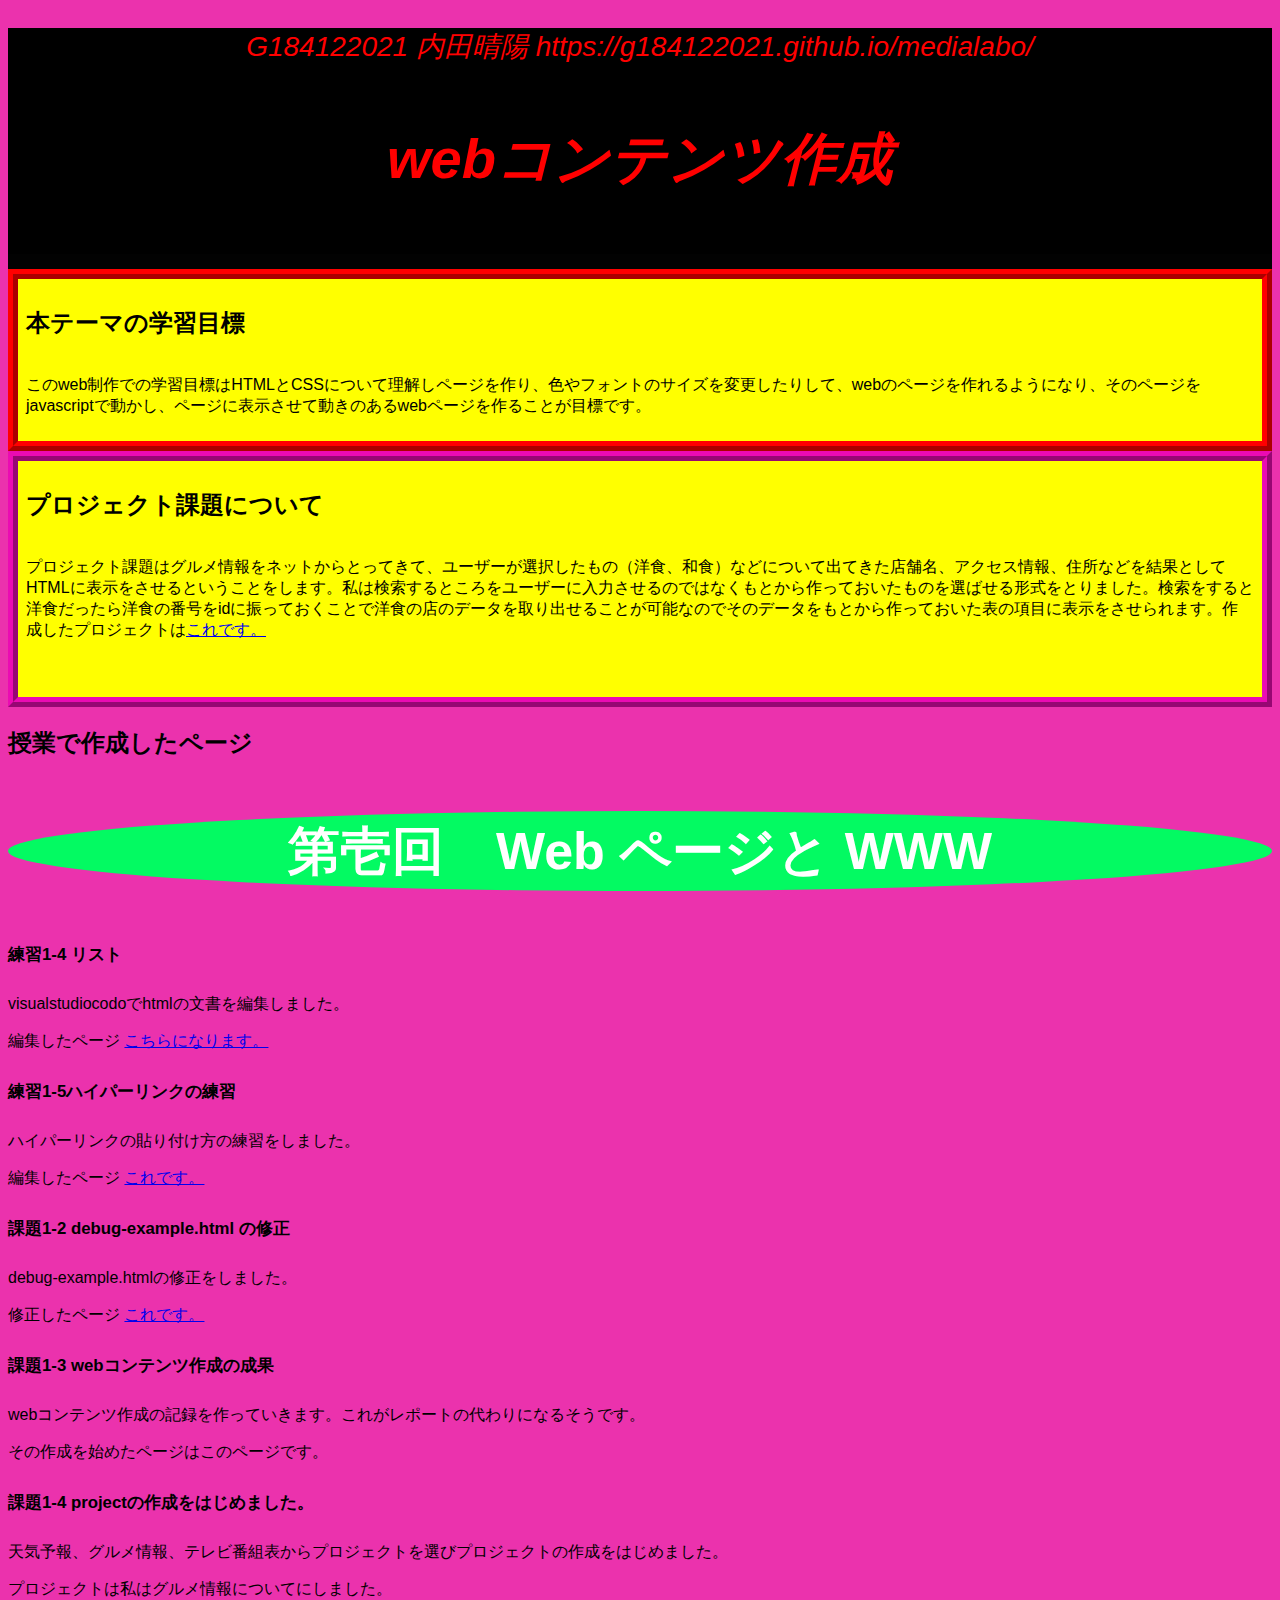
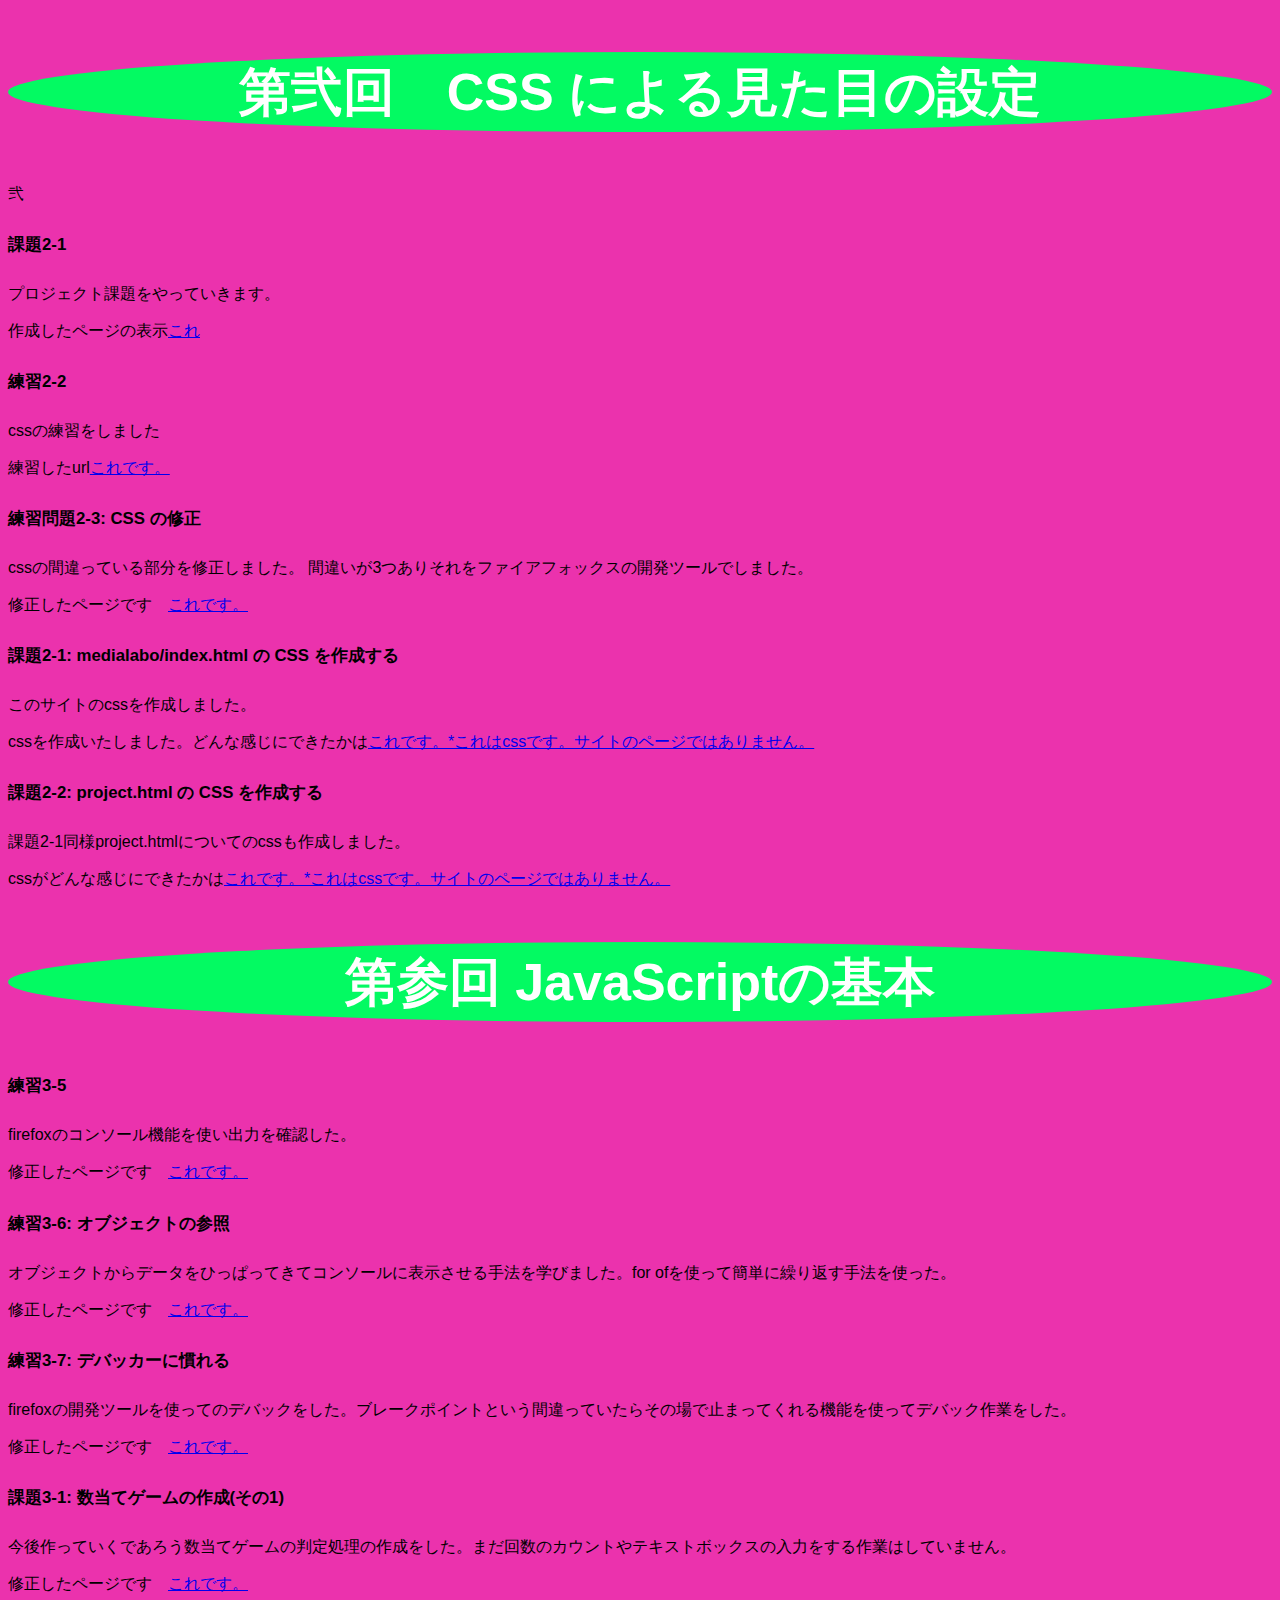
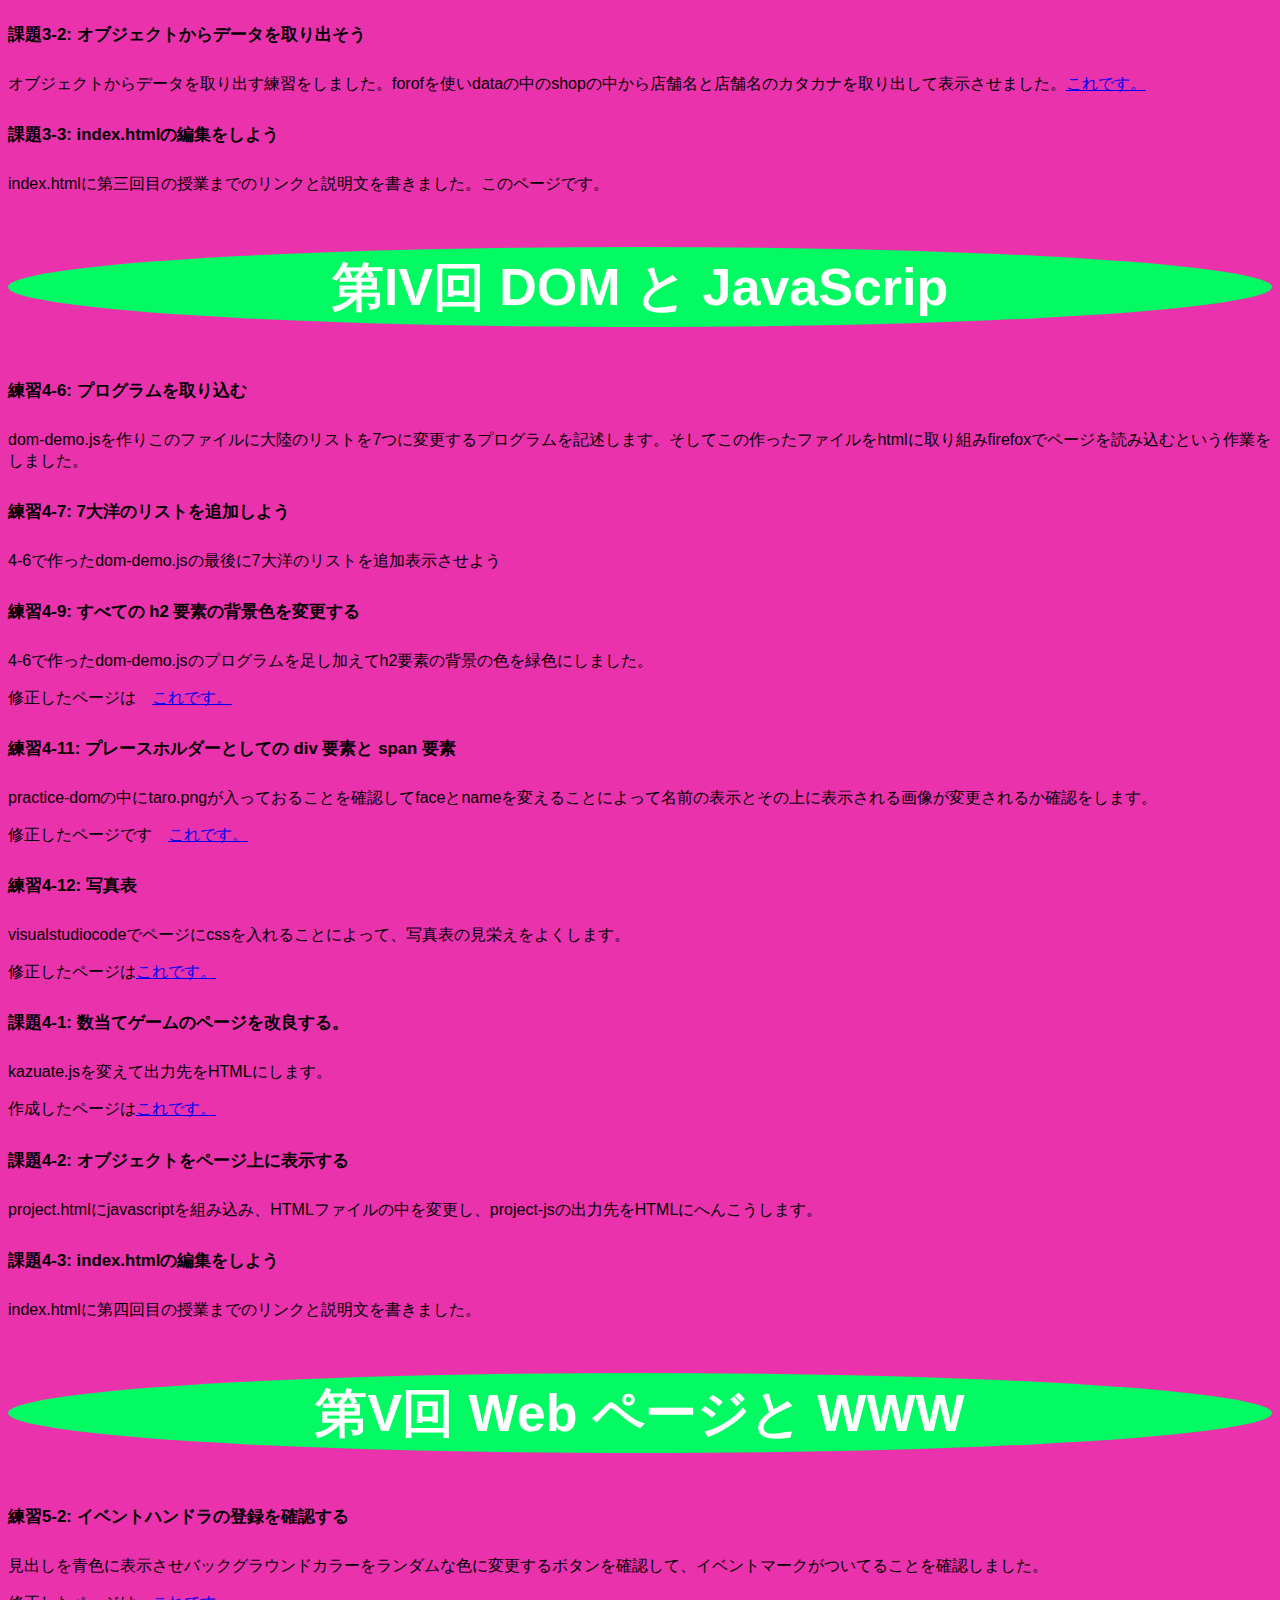
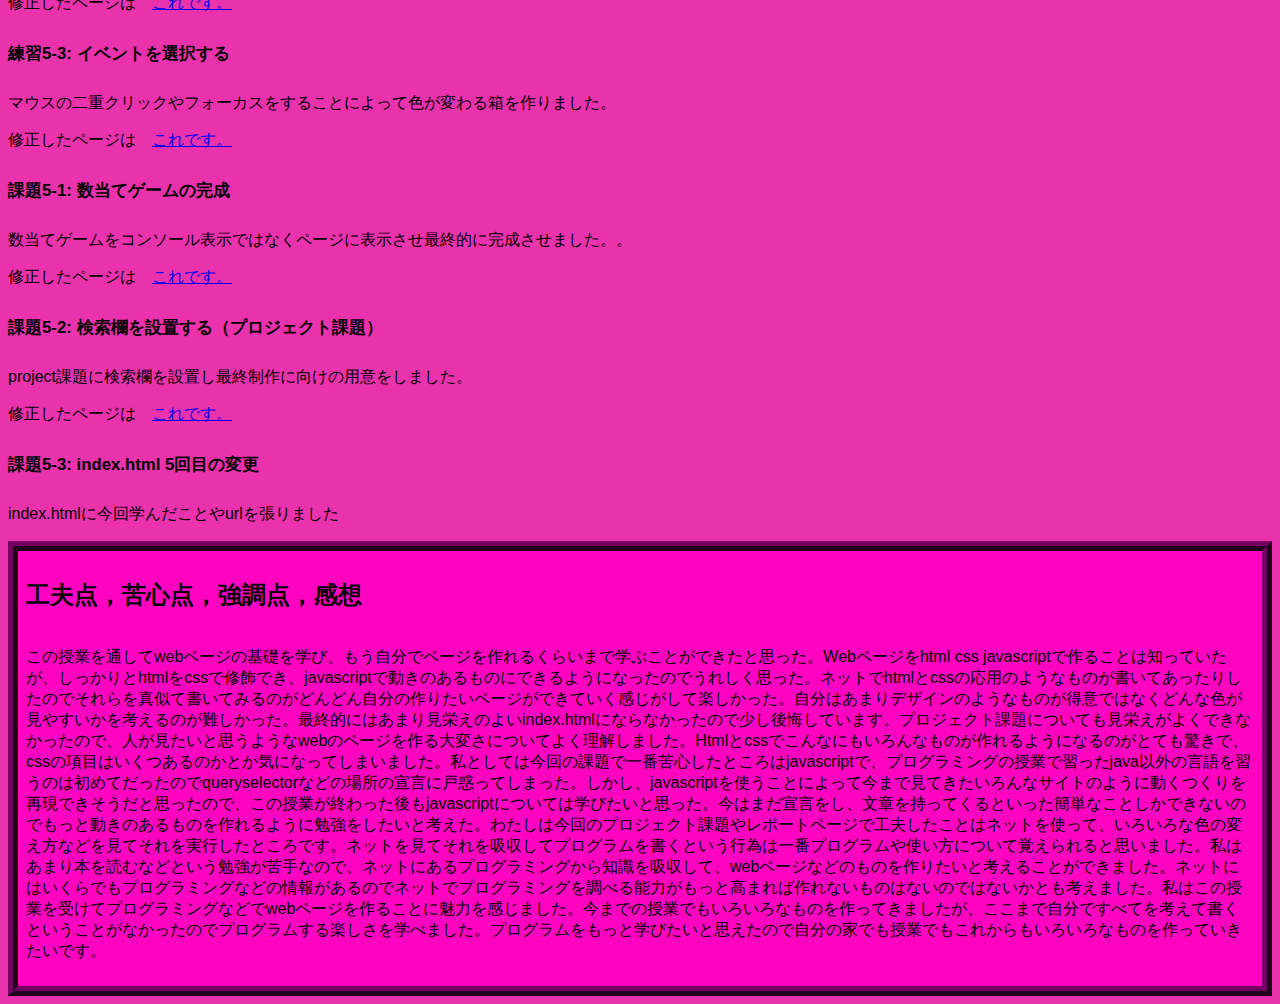
<file: index.html>
<!DOCTYPE html>
<html>
  <head>
    <meta charset="utf-8">
    <title>webコンテンツ作成</title>
    <link rel="stylesheet" href="style.css">
  </head>
  <body>
    <header>
    <p>G184122021 内田晴陽 https://g184122021.github.io/medialabo/</p>
    <h1>
      <p>webコンテンツ作成</p>
    </h1>
  </header>
  <div class="tt">
    <h2>本テーマの学習目標</h2>
    <p>このweb制作での学習目標はHTMLとCSSについて理解しページを作り、色やフォントのサイズを変更したりして、webのページを作れるようになり、そのページをjavascriptで動かし、ページに表示させて動きのあるwebページを作ることが目標です。</p>
</div>
<div class="ttt">
    <h2>プロジェクト課題について</h2>
    <p>プロジェクト課題はグルメ情報をネットからとってきて、ユーザーが選択したもの（洋食、和食）などについて出てきた店舗名、アクセス情報、住所などを結果としてHTMLに表示をさせるということをします。私は検索するところをユーザーに入力させるのではなくもとから作っておいたものを選ばせる形式をとりました。検索をすると洋食だったら洋食の番号をidに振っておくことで洋食の店のデータを取り出せることが可能なのでそのデータをもとから作っておいた表の項目に表示をさせられます。作成したプロジェクトは<a href="project.html" target="_blank">これです。</a></p></p></div>
<h2>授業で作成したページ</h2>
    <h3>第壱回　Web ページと WWW</h3>
    <h5>練習1-4 リスト</h5>
    <p>visualstudiocodoでhtmlの文書を編集しました。</p><p>編集したページ <a href="practice/text-start.html"target="_blank">こちらになります。</a></p>
    <h5>練習1-5ハイパーリンクの練習</h5>
    <p>ハイパーリンクの貼り付け方の練習をしました。</p><p>編集したページ  <a href="practice/pictures.html" target="_blank">これです。</a></p>
    <h5>課題1-2 debug-example.html の修正</h5>
    <p>debug-example.htmlの修正をしました。</p><p>修正したページ  <a href="practice/debug-example.html" title="デバックさん" target="_blank">これです。</a>
   <h5>課題1-3 webコンテンツ作成の成果</h5>
   <p>webコンテンツ作成の記録を作っていきます。これがレポートの代わりになるそうです。</p><p>その作成を始めたページはこのページです。</p>
   <h5>課題1-4 projectの作成をはじめました。</h5>
   <p>天気予報、グルメ情報、テレビ番組表からプロジェクトを選びプロジェクトの作成をはじめました。</p><p>プロジェクトは私はグルメ情報についてにしました。</p>
  <h3>第弐回　CSS による見た目の設定</h3>
  弐
      <h5>課題2-1</h5>
      <p>プロジェクト課題をやっていきます。</p><p>作成したページの表示<a href="project.html" target="_blank">これ</a></p>
      <h5>練習2-2</h5>
      <p>cssの練習をしました</p><p>練習したurl<a href="https://developer.mozilla.org/ja/docs/Learn/CSS/First_steps/Styling_a_biography_page#lets_play_with_some_css_2" target="_blank">これです。</a></p>
<h5>練習問題2-3: CSS の修正</h5>
<p>cssの間違っている部分を修正しました。 間違いが3つありそれをファイアフォックスの開発ツールでしました。</p><p>修正したページです　<a href="practice-css/index.html" target="_blank">これです。</a></p>
<h5>課題2-1: medialabo/index.html の CSS を作成する</h5>
<p>このサイトのcssを作成しました。</p><p>cssを作成いたしました。どんな感じにできたかは<a href="style.css" target="_blank">これです。*これはcssです。サイトのページではありません。</a></p>
<h5>課題2-2: project.html の CSS を作成する</h5>
<p>課題2-1同様project.htmlについてのcssも作成しました。</p><p>cssがどんな感じにできたかは<a href="project.css" target="_blank">これです。*これはcssです。サイトのページではありません。</a></p>
<h3>第参回 JavaScriptの基本</h3>
<h5>練習3-5</h5>
<p>firefoxのコンソール機能を使い出力を確認した。</p><p>修正したページです　<a href="practice-js/jsintro.html" target="_blank">これです。</a></p>
<h5> 練習3-6: オブジェクトの参照</h5>
<p>オブジェクトからデータをひっぱってきてコンソールに表示させる手法を学びました。for ofを使って簡単に繰り返す手法を使った。</p><p>修正したページです　<a href="practice-js/obj-practice.html" target="_blank">これです。</a></p>
<h5> 練習3-7: デバッカーに慣れる</h5>
<p>firefoxの開発ツールを使ってのデバックをした。ブレークポイントという間違っていたらその場で止まってくれる機能を使ってデバック作業をした。</p><p>修正したページです　<a href="practice-js/obj-practice.html" target="_blank">これです。</a></p>
<h5> 課題3-1: 数当てゲームの作成(その1)</h5>
<p>今後作っていくであろう数当てゲームの判定処理の作成をした。まだ回数のカウントやテキストボックスの入力をする作業はしていません。</p><p>修正したページです　<a href="kazuate/kazuate.html" target="_blank">これです。</a></p>
<h5> 課題3-2: オブジェクトからデータを取り出そう</h5>
<p>オブジェクトからデータを取り出す練習をしました。forofを使いdataの中のshopの中から店舗名と店舗名のカタカナを取り出して表示させました。<a href="project.html" target="_blank">これです。</a></p>
<h5> 課題3-3: index.htmlの編集をしよう</h5>
<p>index.htmlに第三回目の授業までのリンクと説明文を書きました。このページです。</p>
<h3>第IV回 DOM と JavaScrip</h3>
<h5> 練習4-6: プログラムを取り込む</h5>
<p>dom-demo.jsを作りこのファイルに大陸のリストを7つに変更するプログラムを記述します。そしてこの作ったファイルをhtmlに取り組みfirefoxでページを読み込むという作業をしました。</p>
<h5> 練習4-7: 7大洋のリストを追加しよう</h5>
<p>4-6で作ったdom-demo.jsの最後に7大洋のリストを追加表示させよう</p>
<h5> 練習4-9: すべての h2 要素の背景色を変更する</h5>
<p>4-6で作ったdom-demo.jsのプログラムを足し加えてh2要素の背景の色を緑色にしました。</p><p>修正したページは　<a href="practice-dom/dom-demo.html" target="_blank">これです。</a></p>
<h5> 練習4-11: プレースホルダーとしての div 要素と span 要素</h5>
<p>practice-domの中にtaro.pngが入っておることを確認してfaceとnameを変えることによって名前の表示とその上に表示される画像が変更されるか確認をします。</p><p>修正したページです　<a href="practice-dom/div-span-demo1.html" target="_blank">これです。</a></p>
<h5> 練習4-12: 写真表</h5>
<p>visualstudiocodeでページにcssを入れることによって、写真表の見栄えをよくします。</p><p>修正したページは<a href="practice-dom/div-demo2.html" target="_blank">これです。</a></p>
<h5> 課題4-1: 数当てゲームのページを改良する。</h5>
<p>kazuate.jsを変えて出力先をHTMLにします。</p><p>作成したページは<a href="kazuate/kazuate.html" target="_blank">これです。</a></p>
<h5> 課題4-2: オブジェクトをページ上に表示する</h5>
<p>project.htmlにjavascriptを組み込み、HTMLファイルの中を変更し、project-jsの出力先をHTMLにへんこうします。</p>
<h5> 課題4-3: index.htmlの編集をしよう</h5>
<p>index.htmlに第四回目の授業までのリンクと説明文を書きました。</p>
<h3>第V回  Web ページと WWW</h3>
<h5> 練習5-2: イベントハンドラの登録を確認する</h5>
<p>見出しを青色に表示させバックグラウンドカラーをランダムな色に変更するボタンを確認して、イベントマークがついてることを確認しました。</p><p>修正したページは　<a href="practice-event/event-intro.html" target="_blank">これです。</a></p>
<h5> 練習5-3: イベントを選択する</h5>
<p>マウスの二重クリックやフォーカスをすることによって色が変わる箱を作りました。</p><p>修正したページは　<a href="practice-event/event-list.html" target="_blank">これです。</a></p>
<h5> 課題5-1: 数当てゲームの完成</h5>
<p>数当てゲームをコンソール表示ではなくページに表示させ最終的に完成させました。。</p><p>修正したページは　<a href="kazuate/kazuate.html" target="_blank">これです。</a></p>
<h5> 課題5-2: 検索欄を設置する（プロジェクト課題）</h5>
<p>project課題に検索欄を設置し最終制作に向けの用意をしました。</p><p>修正したページは　<a href="practice-event/event-intro.html" target="_blank">これです。</a></p>
<h5> 課題5-3: index.html 5回目の変更</h5>
<p>index.htmlに今回学んだことやurlを張りました</p>

<footer>
  <div class="tttt">
    <h2>工夫点，苦心点，強調点，感想</h2>
    <p>この授業を通してwebページの基礎を学び、もう自分でページを作れるくらいまで学ぶことができたと思った。Webページをhtml css javascriptで作ることは知っていたが、しっかりとhtmlをcssで修飾でき、javascriptで動きのあるものにできるようになったのでうれしく思った。ネットでhtmlとcssの応用のようなものが書いてあったりしたのでそれらを真似て書いてみるのがどんどん自分の作りたいページができていく感じがして楽しかった。自分はあまりデザインのようなものが得意ではなくどんな色が見やすいかを考えるのが難しかった。最終的にはあまり見栄えのよいindex.htmlにならなかったので少し後悔しています。プロジェクト課題についても見栄えがよくできなかったので、人が見たいと思うようなwebのページを作る大変さについてよく理解しました。Htmlとcssでこんなにもいろんなものが作れるようになるのがとても驚きで、cssの項目はいくつあるのかとか気になってしまいました。私としては今回の課題で一番苦心したところはjavascriptで、プログラミングの授業で習ったjava以外の言語を習うのは初めてだったのでqueryselectorなどの場所の宣言に戸惑ってしまった。しかし、javascriptを使うことによって今まで見てきたいろんなサイトのように動くつくりを再現できそうだと思ったので、この授業が終わった後もjavascriptについては学びたいと思った。今はまだ宣言をし、文章を持ってくるといった簡単なことしかできないのでもっと動きのあるものを作れるように勉強をしたいと考えた。わたしは今回のプロジェクト課題やレポートページで工夫したことはネットを使って、いろいろな色の変え方などを見てそれを実行したところです。ネットを見てそれを吸収してプログラムを書くという行為は一番プログラムや使い方について覚えられると思いました。私はあまり本を読むなどという勉強が苦手なので、ネットにあるプログラミングから知識を吸収して、webページなどのものを作りたいと考えることができました。ネットにはいくらでもプログラミングなどの情報があるのでネットでプログラミングを調べる能力がもっと高まれば作れないものはないのではないかとも考えました。私はこの授業を受けてプログラミングなどでwebページを作ることに魅力を感じました。今までの授業でもいろいろなものを作ってきましたが、ここまで自分ですべてを考えて書くということがなかったのでプログラムする楽しさを学べました。プログラムをもっと学びたいと思えたので自分の家でも授業でもこれからもいろいろなものを作っていきたいです。</p>
</div>
   </footer>
</body>
</html>
</file>
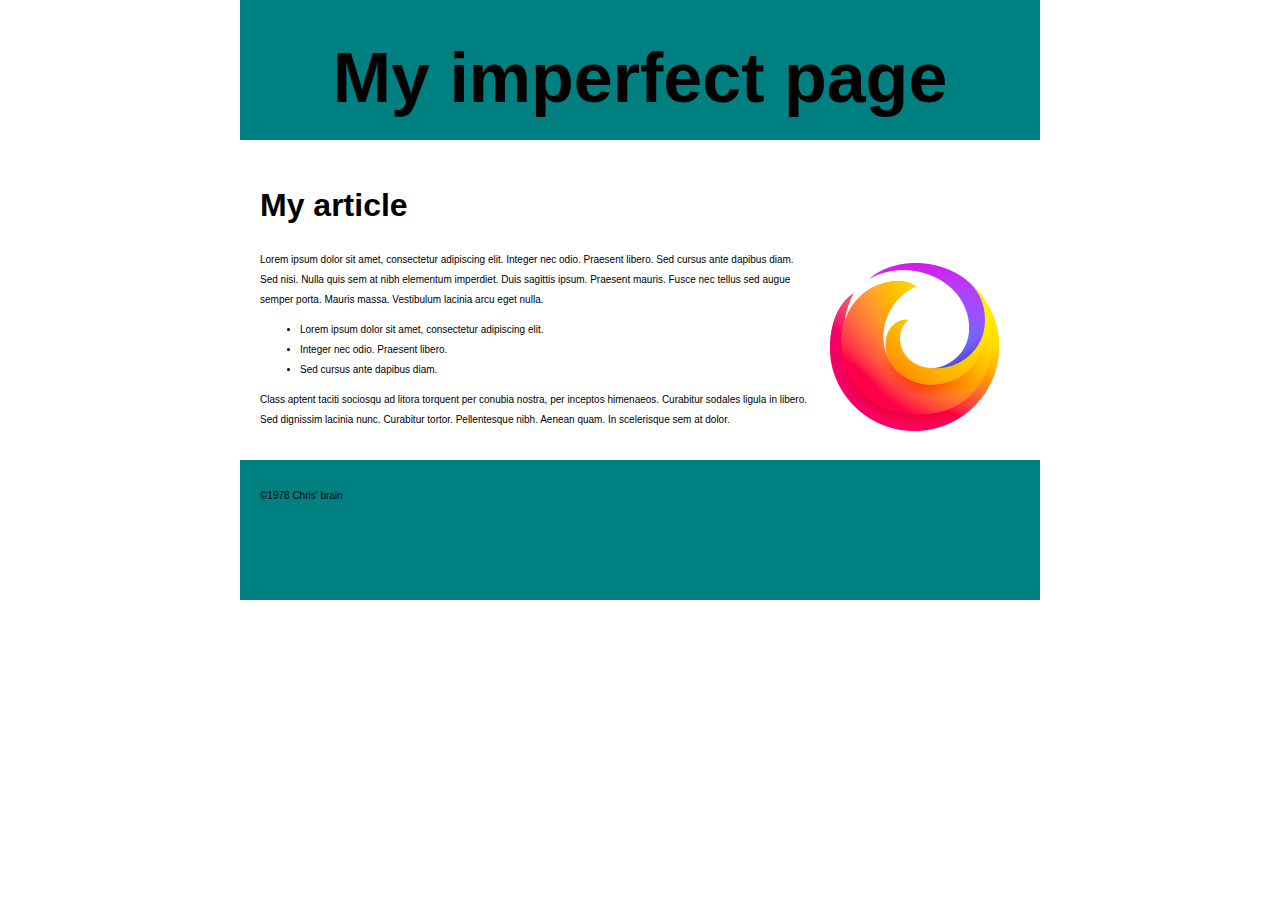
<file: practice-css/index.html>
<!DOCTYPE html>
<html>
  <head>
    <meta charset="utf-8">
    <title>Debugging CSS</title>
    <link rel="stylesheet" href="style.css">
  </head>
  <body>
    <header>
      <h1>My imperfect page</h1>
    </header> 

    <main>

      <h2>My article</h2>

      <img src="logo.png" alt="firefox logo">

      <p>Lorem ipsum dolor sit amet, consectetur adipiscing elit. Integer nec odio. Praesent libero. Sed cursus ante dapibus diam. Sed nisi. Nulla quis sem at nibh elementum imperdiet. Duis sagittis ipsum. Praesent mauris. Fusce nec tellus sed augue semper porta. Mauris massa. Vestibulum lacinia arcu eget nulla.</p>

      <ul>
        <li>Lorem ipsum dolor sit amet, consectetur adipiscing elit.</li>
        <li>Integer nec odio. Praesent libero.</li>
        <li>Sed cursus ante dapibus diam.</li>
      </ul>

      <p>Class aptent taciti sociosqu ad litora torquent per conubia nostra, per inceptos himenaeos. Curabitur sodales ligula in libero. Sed dignissim lacinia nunc. Curabitur tortor. Pellentesque nibh. Aenean quam. In scelerisque sem at dolor.</p>
      
    </main>

    <footer>
      <p>&copy;1978 Chris' brain</p>
    </footer>  
  </body>
</html>
</file>
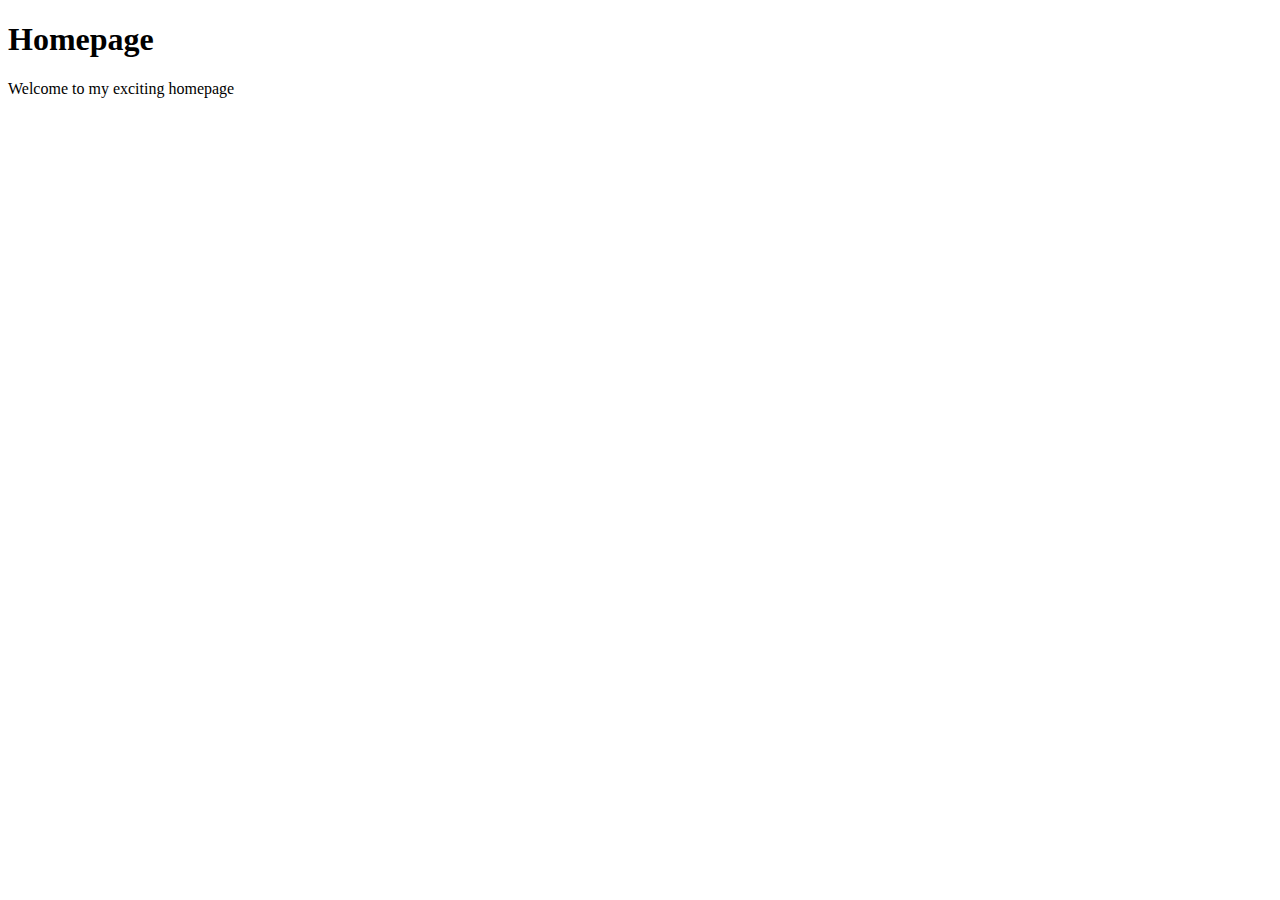
<file: practice/index.html>
<!DOCTYPE html>
<html>
  <head>
    <meta charset="utf-8">
    <title>Homepage</title>
  </head>

  <body>
    <!-- put navigation menu just below here -->

    <h1>Homepage</h1>

    <p>Welcome to my exciting homepage</p>
  </body>
</html>
</file>
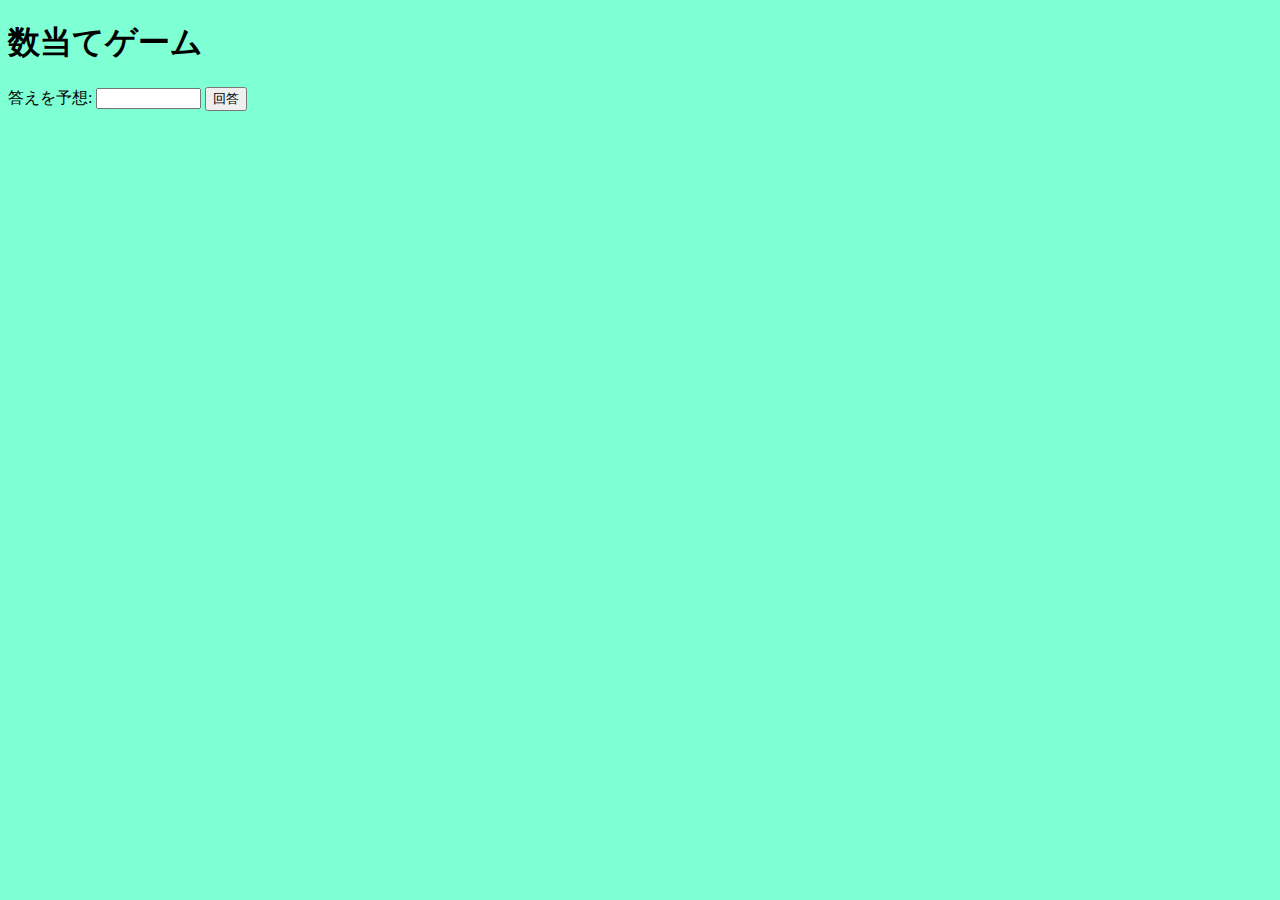
<file: kazuate/kazuate.html>
<!DOCTYPE html>
<html>
  <head>
    <meta charset="utf-8">
    <title>数当てゲーム</title>
        <script src="kazuate.js" defer></script>
        <link rel="stylesheet" href="style.css">
  </head>

  <body>
    <h1>数当てゲーム</h1>
    <label for="taetae">答えを予想: </label>
    <input type="text" name="kotae" size="10">
    <button id="print">回答</button>
    <p id="p"></p>
    <p id="ppp"></p>
    <p id="ppap"></p>
  </body>
</html>
</file>
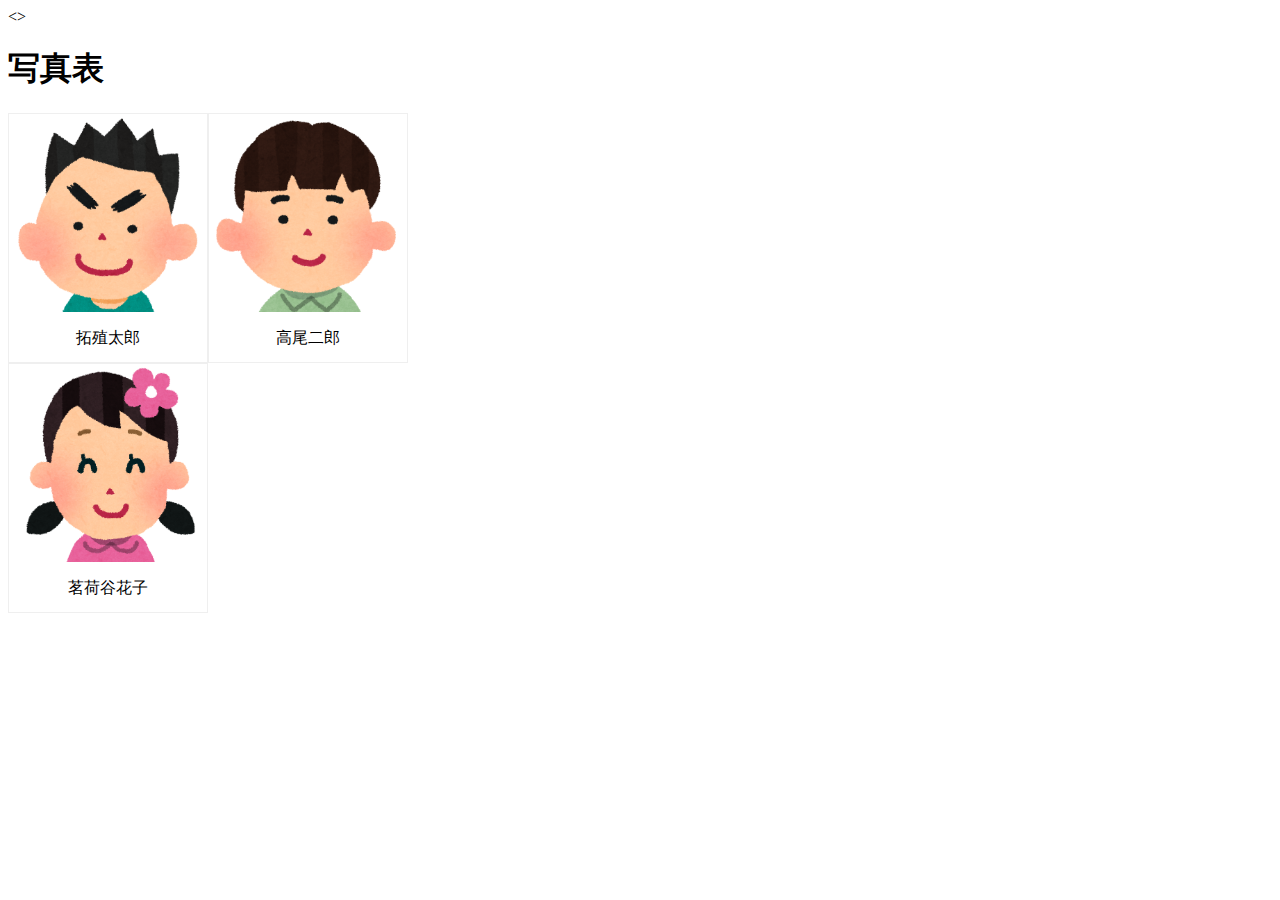
<file: practice-dom/div-demo2.html>
<!DOCTYPE html>
<html>
  <>
    <title>写真表</title>
	<script src="div-demo2.js" defer></script>
  <link rel ="stylesheet" href="div-demo2.css">
  </head>

  <body>
    <h1>写真表</h1>
    <div id="placeholder"></div>
  </body>
</html>
</file>
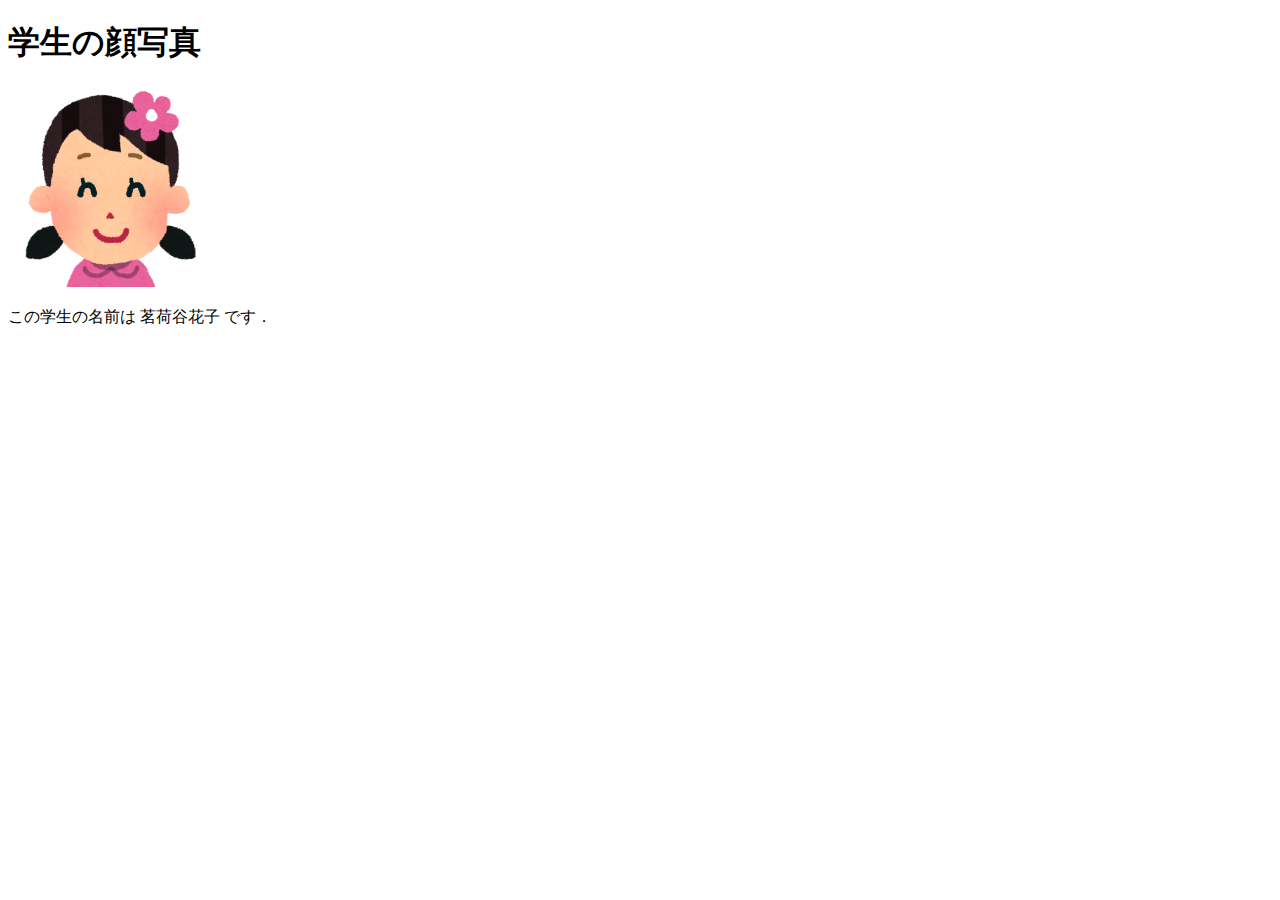
<file: practice-dom/div-span-demo1.html>
<!DOCTYPE html>
<html>
  <head>
    <title>学生の顔写真と名前</title>
	<script src="div-span-demo1.js" defer></script>
  </head>

  <body>
    <h1>学生の顔写真</h1>
    <div id="face"></div>
    <p>この学生の名前は <span id="name"></span> です．</p>
  </body>
</html>
</file>
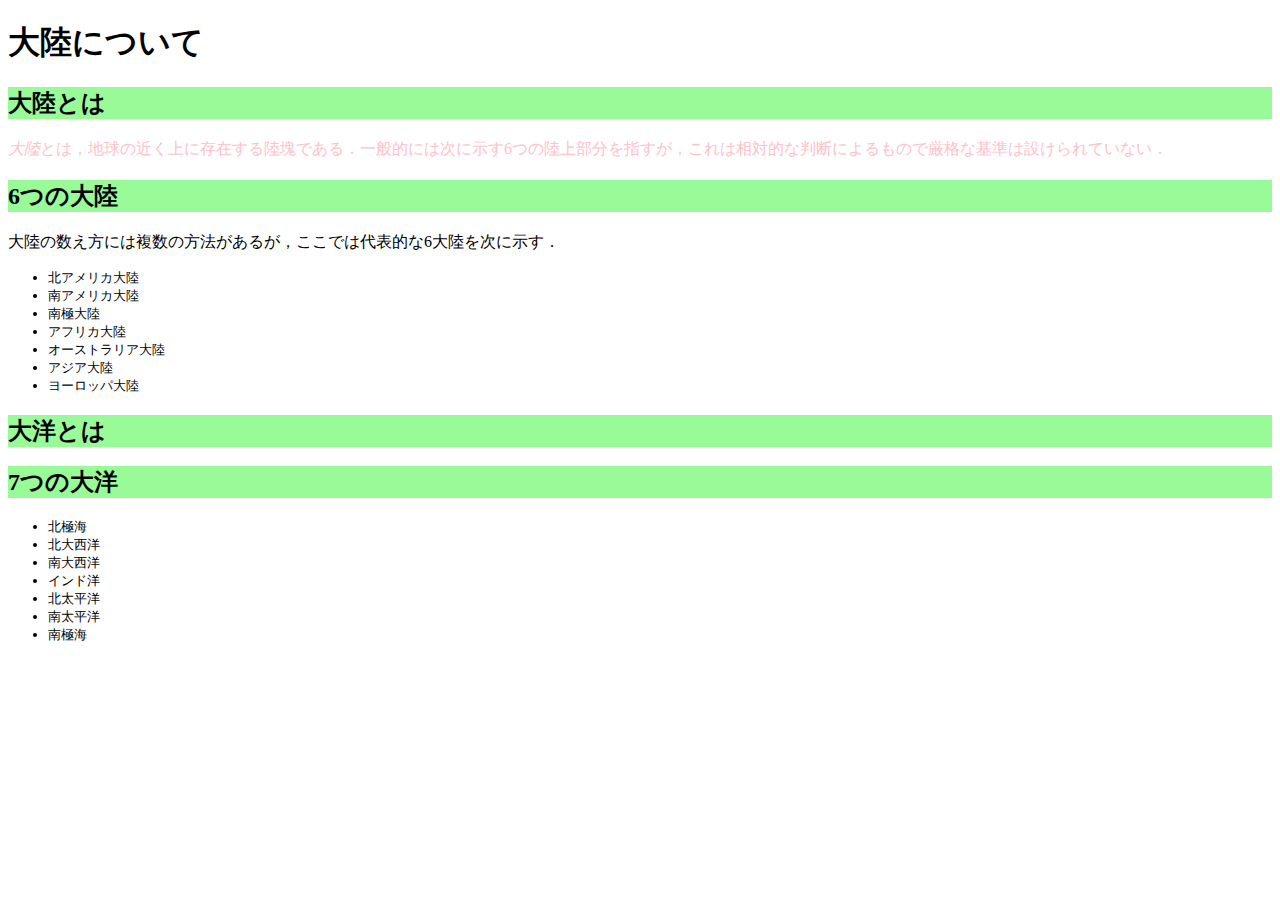
<file: practice-dom/dom-demo.html>
<!DOCTYPE html>
<html>
  <head>
    <title>大陸について</title>
    <link rel="stylesheet" href="dom-demo.css">
    <script src="dom-demo.js" defer></script>
  </head>

  <body>
      <h1>大陸について</h1>
      <h2>大陸とは</h2>
      <p id="definition"><em>大陸</em>とは，地球の近く上に存在する陸塊である．一般的には次に示す6つの陸上部分を指すが，これは相対的な判断によるもので厳格な基準は設けられていない．</p>
      <h2>6つの大陸</h2>
      <p>大陸の数え方には複数の方法があるが，ここでは代表的な6大陸を次に示す．</p>
      <ul>
          <li id="NA" class="na">北アメリカ大陸</li>
          <li id="SA">南アメリカ大陸</li>
          <li id="SP">南極大陸</li>
          <li id="AF">アフリカ大陸</li>
          <li id="EU">ユーラシア大陸</li>
          <li id="AU">オーストラリア大陸</li>
      </ul>

      <h2 id="aboutOcean">大洋とは</h2>

      <h2 id="sevenOcean">7つの大洋</h2>

  </body>
</html>
</file>
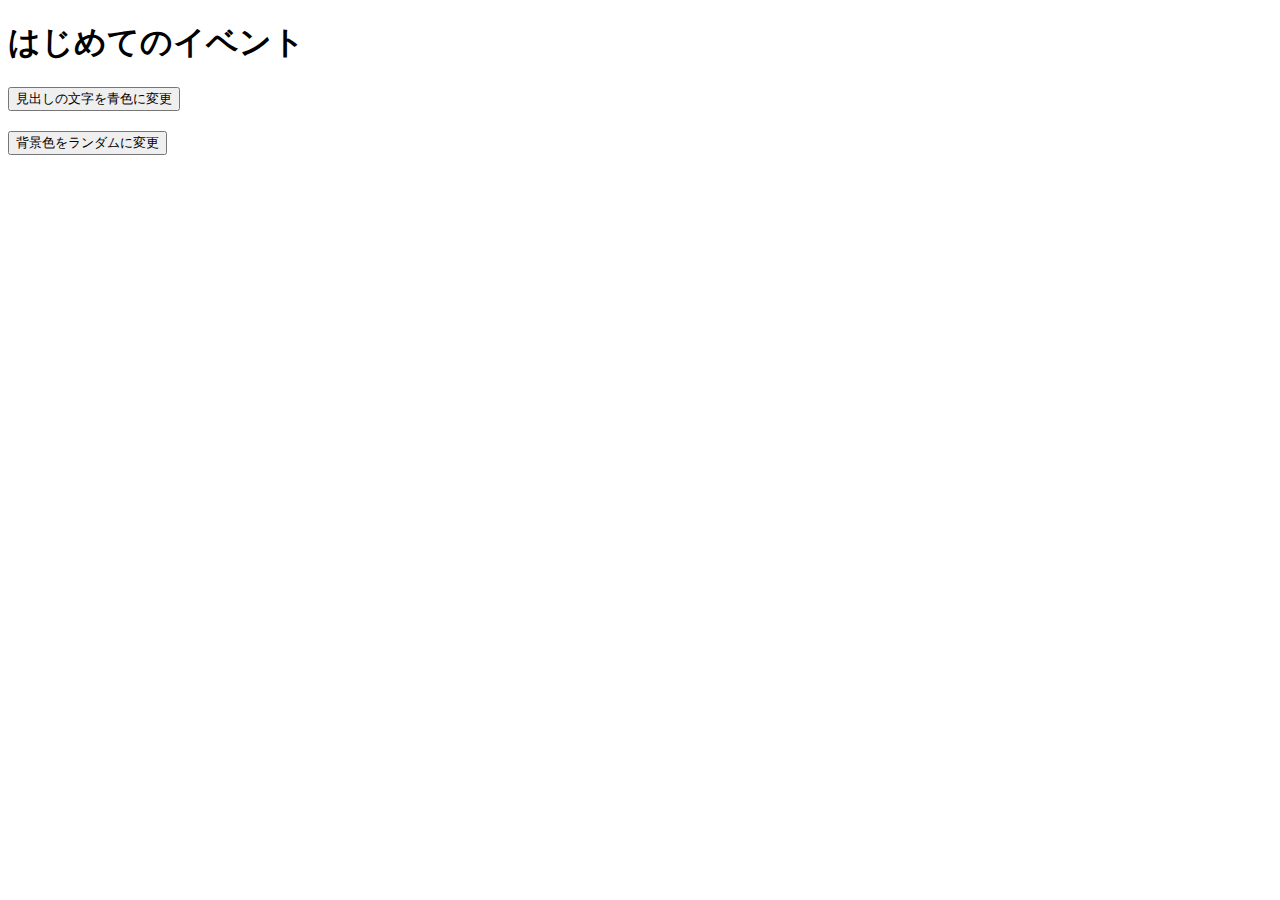
<file: practice-event/event-intro.html>
<!DOCTYPE html>
<html>
  <head>
    <title>はじめてのイベント</title>
	<link rel="stylesheet" href="event-intro.css">
	<script src="event-intro (1).js" defer></script>
  </head>

  <body>
    <h1>はじめてのイベント</h1>
	<button id="blue">見出しの文字を青色に変更</button>
	<button id="random">背景色をランダムに変更</button>
  </body>
</html>
</file>
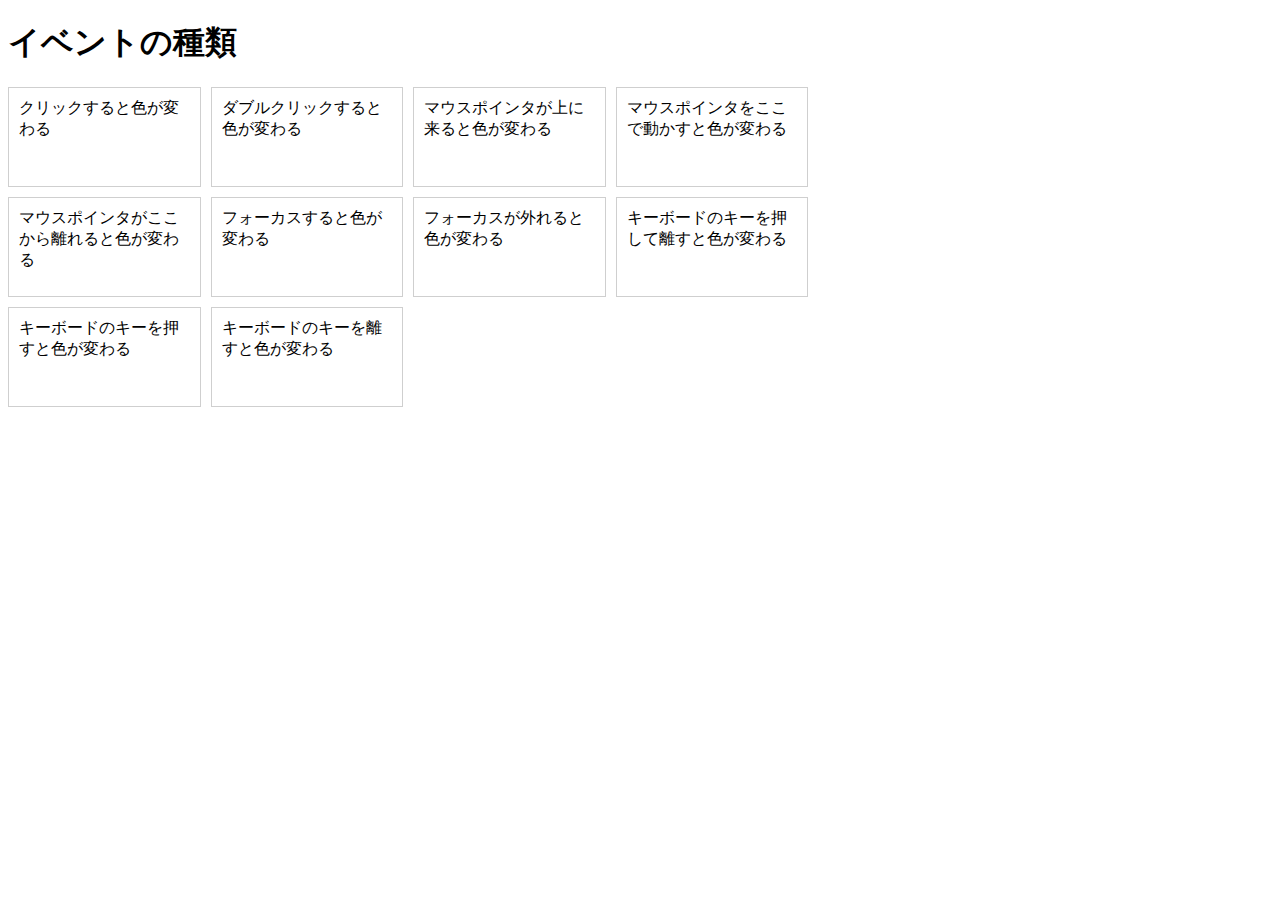
<file: practice-event/event-list.html>
<!DOCTYPE html>
<html>
  <head>
    <title>イベントの種類</title>
	<link rel="stylesheet" href="event-list.css">
	<script src="event-list (1).js" defer></script>
  </head>

  <body>
    <h1>イベントの種類</h1>
	<div id="main">
		<div class="cell" id="cell1">クリックすると色が変わる</div>
		<div class="cell" id="cell2">ダブルクリックすると色が変わる</div>
		<div class="cell" id="cell3">マウスポインタが上に来ると色が変わる</div>
		<div class="cell" id="cell4">マウスポインタをここで動かすと色が変わる</div>

		<div class="cell" id="cell5">マウスポインタがここから離れると色が変わる</div>
		<div class="cell" id="cell6" tabindex="1">フォーカスすると色が変わる</div>
		<div class="cell" id="cell7" tabindex="2">フォーカスが外れると色が変わる</div>
		<div class="cell" id="cell8" tabindex="3">キーボードのキーを押して離すと色が変わる</div>
		<div class="cell" id="cell9" tabindex="4">キーボードのキーを押すと色が変わる</div>
		<div class="cell" id="cell10" tabindex="5">キーボードのキーを離すと色が変わる</div>
  </body>
</html>
</file>
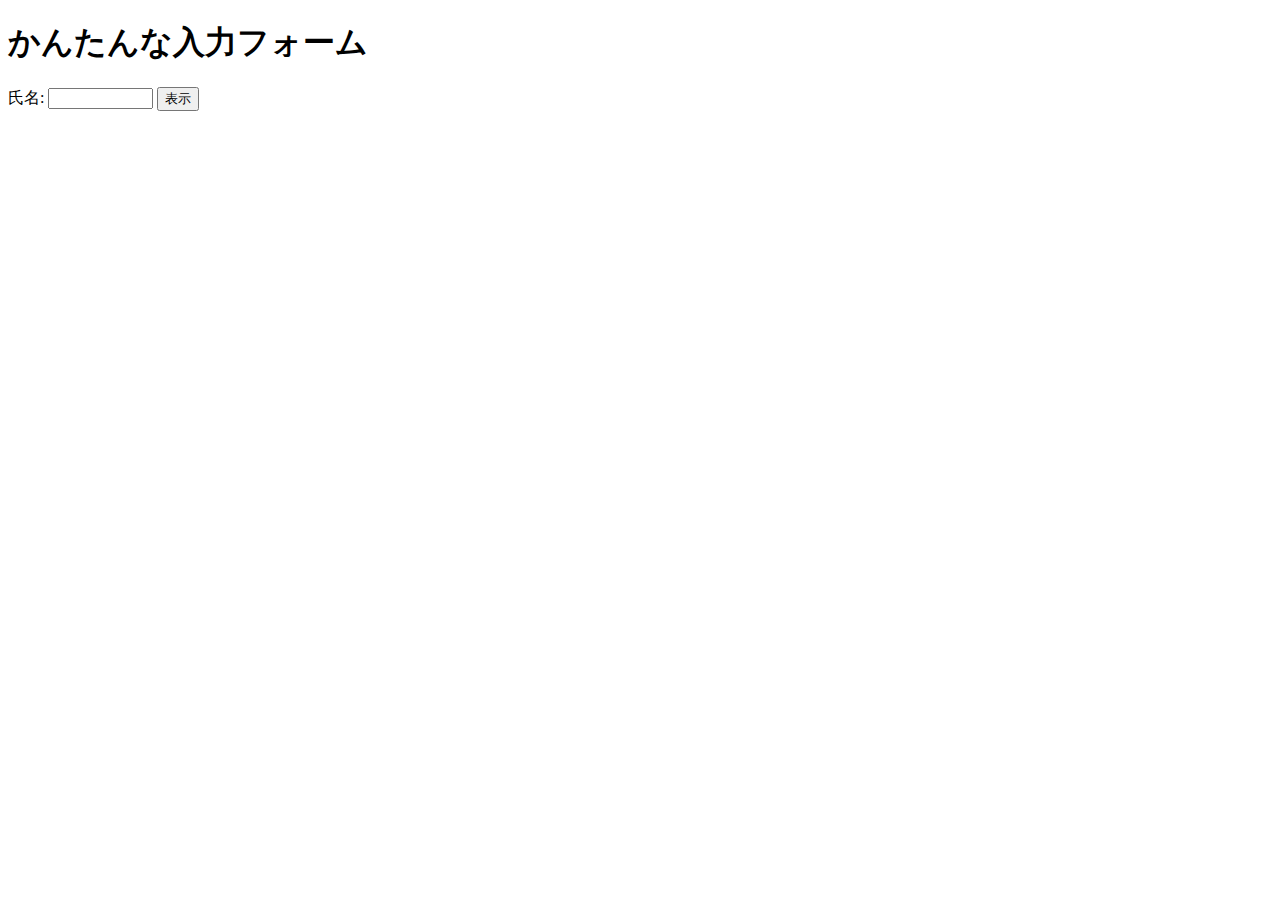
<file: practice-event/input-demo.html>
<!DOCTYPE html>
<html>
  <head>
    <title>かんたんな入力フォーム</title>
	<script src="input-demo (1).js" defer></script>
  </head>

  <body>
    <h1>かんたんな入力フォーム</h1>
	<label for="shimei">氏名: </label>
	<input type="text" name="shimei" size="10">
	<button id="print">表示</button>
  </body>
</html>
</file>
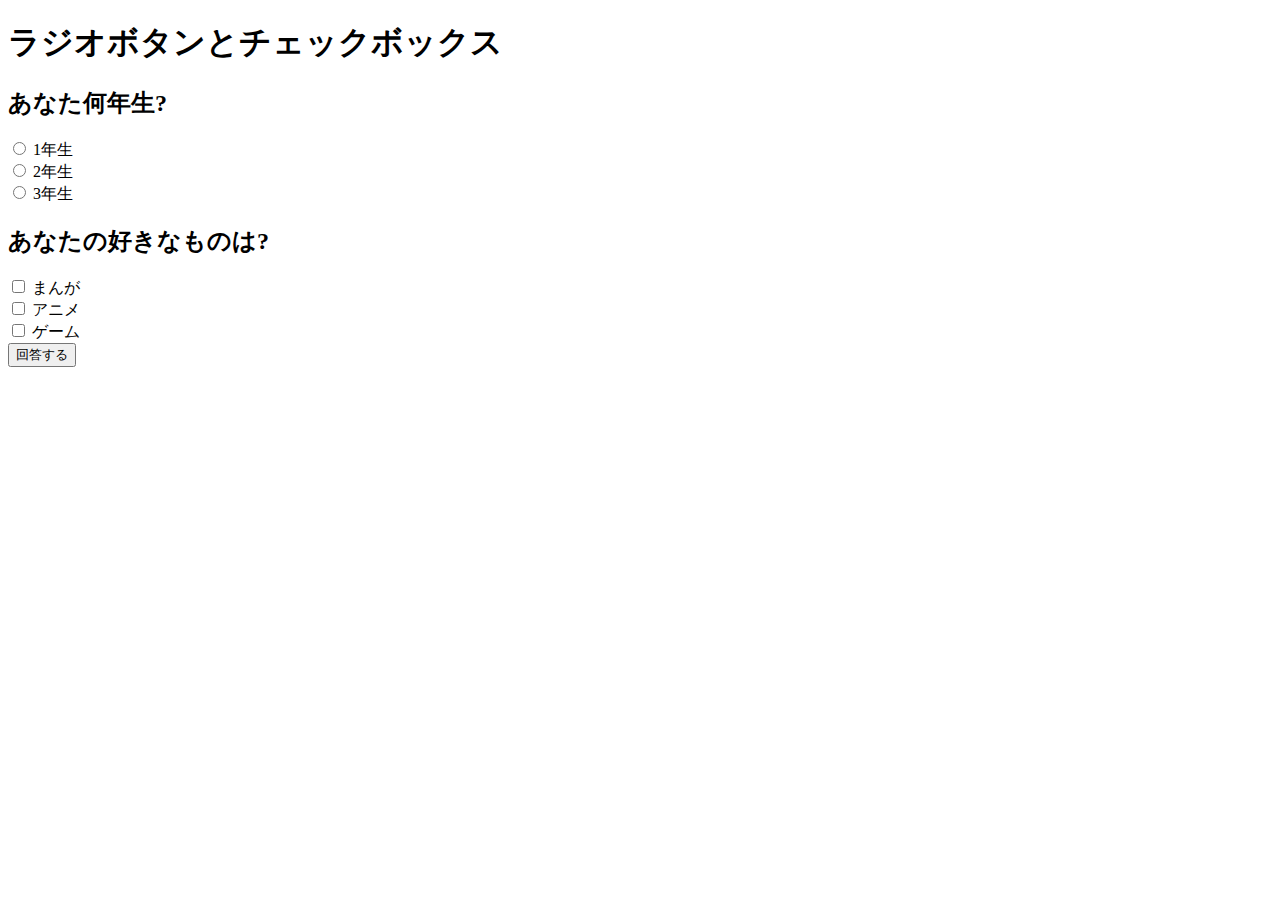
<file: practice-event/radio-checkbox-demo.html>
<!DOCTYPE html>
<html>
  <head>
    <title>ラジオボタンとチェックボックス</title>
	<script src="radio-checkbox-demo.js" defer></script>
  </head>

  <body>
    <h1>ラジオボタンとチェックボックス</h1>
	<h2>あなた何年生?</h2>
	<div>
		<input type="radio" name="year" id="year2" value="1">
		<label for="year2">1年生</label>
	</div>
	<div>
		<input type="radio" name="year" id="year2" value="2">
		<label for="year2">2年生</label>
	</div>
	<div>
		<input type="radio" name="year" id="year3" value="3">
		<label for="year3">3年生</label>
	</div>

	<h2>あなたの好きなものは?</h2>
	<div>
		<input type="checkbox" name="hobby" id="manga" value="manga">
		<label for="manga">まんが</label>
	</div>
	<div>
		<input type="checkbox" name="hobby" id="anime" value="anime">
		<label for="anime">アニメ</label>
	</div>
	<div>
		<input type="checkbox" name="hobby" id="game" value="game">
		<label for="game">ゲーム</label>
	</div>

	<div>
		<button id="answer">回答する</button>
	</div>
  </body>
</html>
</file>
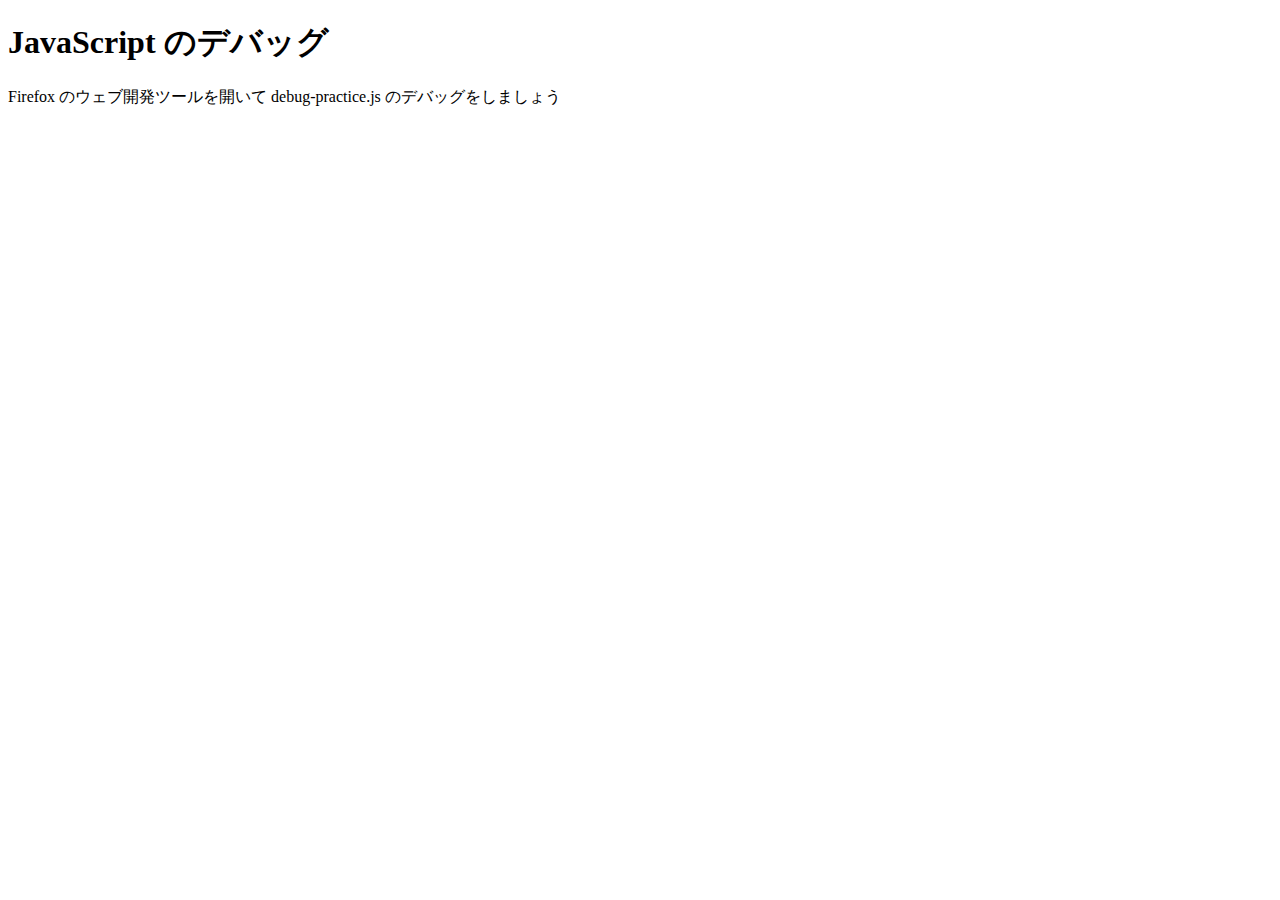
<file: practice-js/debug-practice.html>
<!DOCTYPE html>
<html>
  <head>
    <meta charset="utf-8">
    <title>JavaScript のデバッグ</title>
	<script src="debug-practice.js" defer></script>
  </head>

  <body>
    <h1>JavaScript のデバッグ</h1>

    <p>Firefox のウェブ開発ツールを開いて debug-practice.js のデバッグをしましょう</p>
  </body>
</html>
</file>
<file: style.css>
body{
    background:#eb32ad;
    -webkit-animation:colour 10s linear infinite;
    -moz-animation:colour 10s linear infinite;
    font-family:sans-serif;
  }

header{
    font-style: italic;
    font-size: 28px;
    border-bottom: solid rgb(2, 2, 2) 15px;
    text-align: center;
    background-color: black;
    color: red;
}
.tttt{
  border: 10px ridge rgb(117, 2, 98);
  background-color: rgb(255, 3, 192);
  padding: .5rem;
  display: flex;
  flex-direction: column;
}
.tt{
    border: 10px ridge #f00;
    background-color: #ff0;
    padding: .5rem;
    display: flex;
    flex-direction: column;
}
.ttt{
    border: 10px ridge rgb(235, 11, 179);
    background-color: #ff0;
    padding: .5rem;
    display: flex;
    flex-direction: column;
}
h5{
    font-size: 105%;
}
h3{
    background: #03fa62;
    border-radius: 50%;
    color: #fff;
    font-size: 52px;
    text-align: center;
    line-height: 80px;
}
  @-webkit-keyframes colour{
    0%{
      background:#ddbad4
    }
  
    40%{
      background:#ec3856
    }
  
    80%{
      background:#eb069e
    }
  
    100%{
      background:#990e76
    }
  
  }
  
  @-moz-keyframes colour{
    0%{
      background:#c50656
    }
  
    40%{
      background:#e08db7
    }
  
    80%{
      background:#8a0d60
    }
  
    100%{
      background:#d641b6
    }}
</file>
<file: practice-css/style.css>
/* General styles */

html {
  font-family: 'Helvetica neue', Arial, 'sans serif';
  font-size: 10px;
}

body {
  width: 80em;
  margin: 0 auto;
}
h1, hooter p{
  margin:-17px;
}
/* Typography */

h1 {
  font-size: 7em;
}

h2 {
  font-size: 3.2em;
}

pli {
  font-size: 1.7em;
}

/*+++ more specific section styles +++*/

/* header and footer */

header, footer {
  background-color: rgba(0, 128, 128);
  height: 10em;
  padding: 2em;
}



h1 {
  text-align: center;
  padding: 0.5em 0;
}

/* main content */

main {
  padding: 2em;
}

main p, main li {
  line-height: 2;
}

img {
  float: right;
  margin: 1.2em 2em;
}
</file>
<file: kazuate/style.css>
body{
    background-color: aquamarine;
}
</file>
<file: practice-dom/div-demo2.css>
div#placeholder {
	display: grid; 
	grid-template-columns: 1fr 1fr;
    grid-template-rows: 250px 250px;
    width: 400px;
}

div.faceAndName {
	border: 1px solid #efefef;
}

div.faceAndName p {
	text-align: center;
}

div.faceAndName img {
	display: block;
	width: 100%;
}
</file>
<file: practice-dom/dom-demo.css>
li {
    font-size: 10pt;
}

p#definition {
    color: pink;
}

.orangeUnderline {
  color: orange;
  text-decoration: green wavy underline;
}
</file>
<file: practice-event/event-intro.css>
button {
	display: block;
	margin-top: 20px;
}
</file>
<file: practice-event/event-list.css>
#main {
	display: grid;
	grid-template-columns: 1fr 1fr 1fr 1fr;
	grid-auto-rows: 100px;
	grid-gap: 10px;
	width: 800px;
}

.cell {
	padding: 10px;
	border: 1px solid #cfcfcf;
}

.cell:focus {
	border: 1px solid black;
}
</file>
